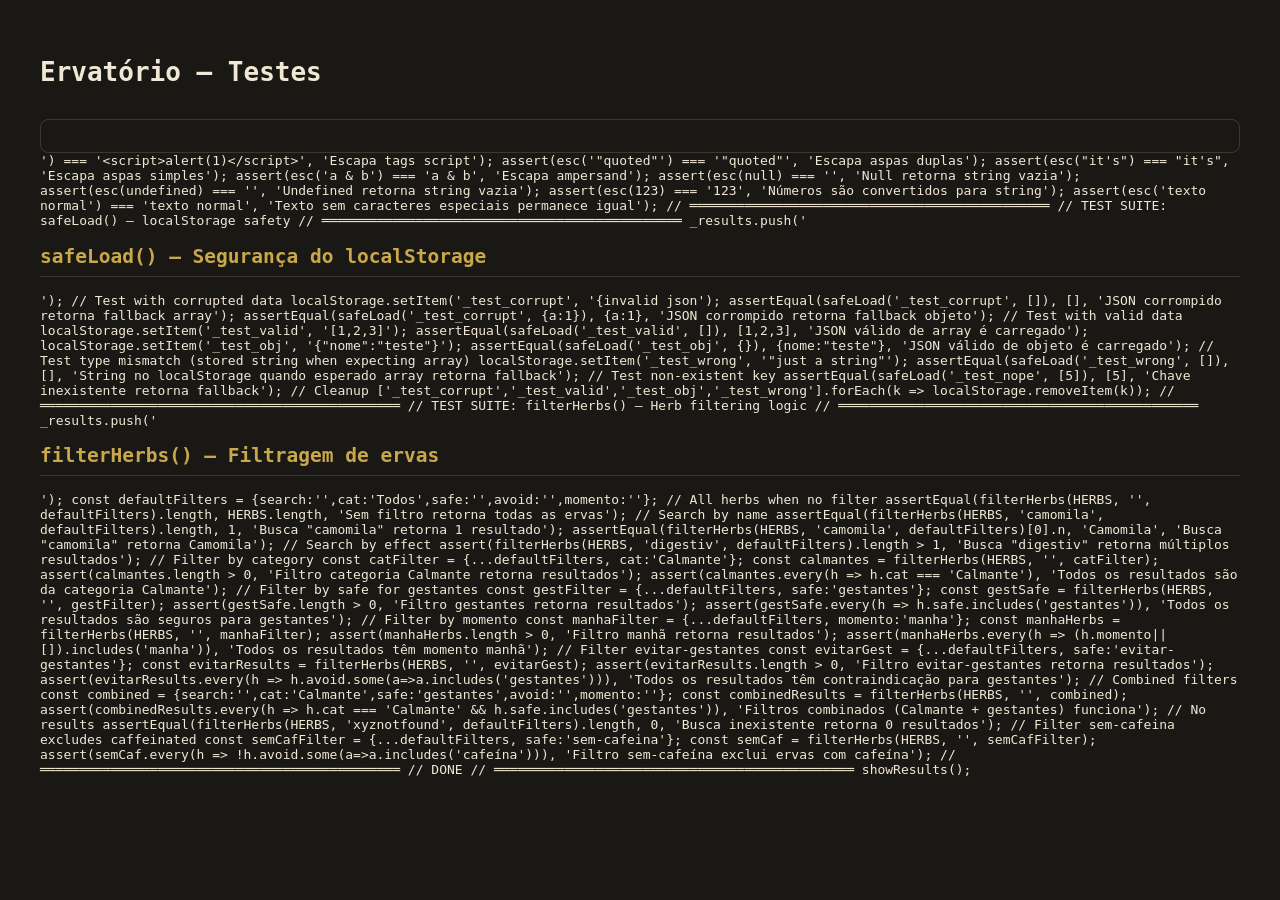
<file: js/tests.html>
<!DOCTYPE html>
<html lang="pt-BR">
<head>
<meta charset="UTF-8">
<title>Ervatório — Testes Unitários</title>
<style>
  body { font-family: monospace; background: #1a1814; color: #f0e8d5; padding: 2rem; }
  .pass { color: #80c890; }
  .fail { color: #e08080; font-weight: bold; }
  h2 { color: #c8a84b; border-bottom: 1px solid #3a3830; padding-bottom: .5rem; }
  .summary { margin-top: 2rem; padding: 1rem; border: 1px solid #3a3830; border-radius: 8px; }
</style>
</head>
<body>
<h1>Ervatório — Testes</h1>
<div id="results"></div>
<div class="summary" id="summary"></div>

<script>
// ── Test Framework ──
let _passed = 0, _failed = 0, _results = [];
function assert(condition, name) {
  if (condition) { _passed++; _results.push(`<div class="pass">✓ ${name}</div>`); }
  else { _failed++; _results.push(`<div class="fail">✗ ${name}</div>`); }
}
function assertEqual(actual, expected, name) {
  const pass = JSON.stringify(actual) === JSON.stringify(expected);
  if (pass) { _passed++; _results.push(`<div class="pass">✓ ${name}</div>`); }
  else { _failed++; _results.push(`<div class="fail">✗ ${name} — esperado: ${JSON.stringify(expected)}, obtido: ${JSON.stringify(actual)}</div>`); }
}
function showResults() {
  document.getElementById('results').innerHTML = _results.join('');
  document.getElementById('summary').innerHTML = `<strong>${_passed + _failed} testes</strong> — <span class="pass">${_passed} passaram</span>, <span class="${_failed ? 'fail' : 'pass'}">${_failed} falharam</span>`;
}

// ── Load pure functions from app.js ──
</script>

<!-- Load app dependencies (mock DOM elements first) -->
<div style="display:none">
  <canvas id="filterWheel" width="320" height="320"></canvas>
  <div id="wheelCenter"><div id="wcCat"></div><div id="wcSafe"></div></div>
  <div id="herbGrid"></div>
  <input id="searchInput" value="">
  <div id="filterContext"></div>
  <div id="wheelLegend"></div>
</div>
<script src="/js/app.js"></script>

<script>
// ══════════════════════════════════════════════
// TEST SUITE: esc() — HTML Sanitization
// ══════════════════════════════════════════════
_results.push('<h2>esc() — Sanitização HTML</h2>');

assert(esc('<script>alert(1)</script>') === '&lt;script&gt;alert(1)&lt;/script&gt;', 'Escapa tags script');
assert(esc('"quoted"') === '&quot;quoted&quot;', 'Escapa aspas duplas');
assert(esc("it's") === "it&#39;s", 'Escapa aspas simples');
assert(esc('a & b') === 'a &amp; b', 'Escapa ampersand');
assert(esc(null) === '', 'Null retorna string vazia');
assert(esc(undefined) === '', 'Undefined retorna string vazia');
assert(esc(123) === '123', 'Números são convertidos para string');
assert(esc('texto normal') === 'texto normal', 'Texto sem caracteres especiais permanece igual');

// ══════════════════════════════════════════════
// TEST SUITE: safeLoad() — localStorage safety
// ══════════════════════════════════════════════
_results.push('<h2>safeLoad() — Segurança do localStorage</h2>');

// Test with corrupted data
localStorage.setItem('_test_corrupt', '{invalid json');
assertEqual(safeLoad('_test_corrupt', []), [], 'JSON corrompido retorna fallback array');
assertEqual(safeLoad('_test_corrupt', {a:1}), {a:1}, 'JSON corrompido retorna fallback objeto');

// Test with valid data
localStorage.setItem('_test_valid', '[1,2,3]');
assertEqual(safeLoad('_test_valid', []), [1,2,3], 'JSON válido de array é carregado');

localStorage.setItem('_test_obj', '{"nome":"teste"}');
assertEqual(safeLoad('_test_obj', {}), {nome:"teste"}, 'JSON válido de objeto é carregado');

// Test type mismatch (stored string when expecting array)
localStorage.setItem('_test_wrong', '"just a string"');
assertEqual(safeLoad('_test_wrong', []), [], 'String no localStorage quando esperado array retorna fallback');

// Test non-existent key
assertEqual(safeLoad('_test_nope', [5]), [5], 'Chave inexistente retorna fallback');

// Cleanup
['_test_corrupt','_test_valid','_test_obj','_test_wrong'].forEach(k => localStorage.removeItem(k));

// ══════════════════════════════════════════════
// TEST SUITE: filterHerbs() — Herb filtering logic
// ══════════════════════════════════════════════
_results.push('<h2>filterHerbs() — Filtragem de ervas</h2>');

const defaultFilters = {search:'',cat:'Todos',safe:'',avoid:'',momento:''};

// All herbs when no filter
assertEqual(filterHerbs(HERBS, '', defaultFilters).length, HERBS.length, 'Sem filtro retorna todas as ervas');

// Search by name
assertEqual(filterHerbs(HERBS, 'camomila', defaultFilters).length, 1, 'Busca "camomila" retorna 1 resultado');
assertEqual(filterHerbs(HERBS, 'camomila', defaultFilters)[0].n, 'Camomila', 'Busca "camomila" retorna Camomila');

// Search by effect
assert(filterHerbs(HERBS, 'digestiv', defaultFilters).length > 1, 'Busca "digestiv" retorna múltiplos resultados');

// Filter by category
const catFilter = {...defaultFilters, cat:'Calmante'};
const calmantes = filterHerbs(HERBS, '', catFilter);
assert(calmantes.length > 0, 'Filtro categoria Calmante retorna resultados');
assert(calmantes.every(h => h.cat === 'Calmante'), 'Todos os resultados são da categoria Calmante');

// Filter by safe for gestantes
const gestFilter = {...defaultFilters, safe:'gestantes'};
const gestSafe = filterHerbs(HERBS, '', gestFilter);
assert(gestSafe.length > 0, 'Filtro gestantes retorna resultados');
assert(gestSafe.every(h => h.safe.includes('gestantes')), 'Todos os resultados são seguros para gestantes');

// Filter by momento
const manhaFilter = {...defaultFilters, momento:'manha'};
const manhaHerbs = filterHerbs(HERBS, '', manhaFilter);
assert(manhaHerbs.length > 0, 'Filtro manhã retorna resultados');
assert(manhaHerbs.every(h => (h.momento||[]).includes('manha')), 'Todos os resultados têm momento manhã');

// Filter evitar-gestantes
const evitarGest = {...defaultFilters, safe:'evitar-gestantes'};
const evitarResults = filterHerbs(HERBS, '', evitarGest);
assert(evitarResults.length > 0, 'Filtro evitar-gestantes retorna resultados');
assert(evitarResults.every(h => h.avoid.some(a=>a.includes('gestantes'))), 'Todos os resultados têm contraindicação para gestantes');

// Combined filters
const combined = {search:'',cat:'Calmante',safe:'gestantes',avoid:'',momento:''};
const combinedResults = filterHerbs(HERBS, '', combined);
assert(combinedResults.every(h => h.cat === 'Calmante' && h.safe.includes('gestantes')), 'Filtros combinados (Calmante + gestantes) funciona');

// No results
assertEqual(filterHerbs(HERBS, 'xyznotfound', defaultFilters).length, 0, 'Busca inexistente retorna 0 resultados');

// Filter sem-cafeina excludes caffeinated
const semCafFilter = {...defaultFilters, safe:'sem-cafeina'};
const semCaf = filterHerbs(HERBS, '', semCafFilter);
assert(semCaf.every(h => !h.avoid.some(a=>a.includes('cafeína'))), 'Filtro sem-cafeína exclui ervas com cafeína');

// ══════════════════════════════════════════════
// DONE
// ══════════════════════════════════════════════
showResults();
</script>
</body>
</html>
</file>
